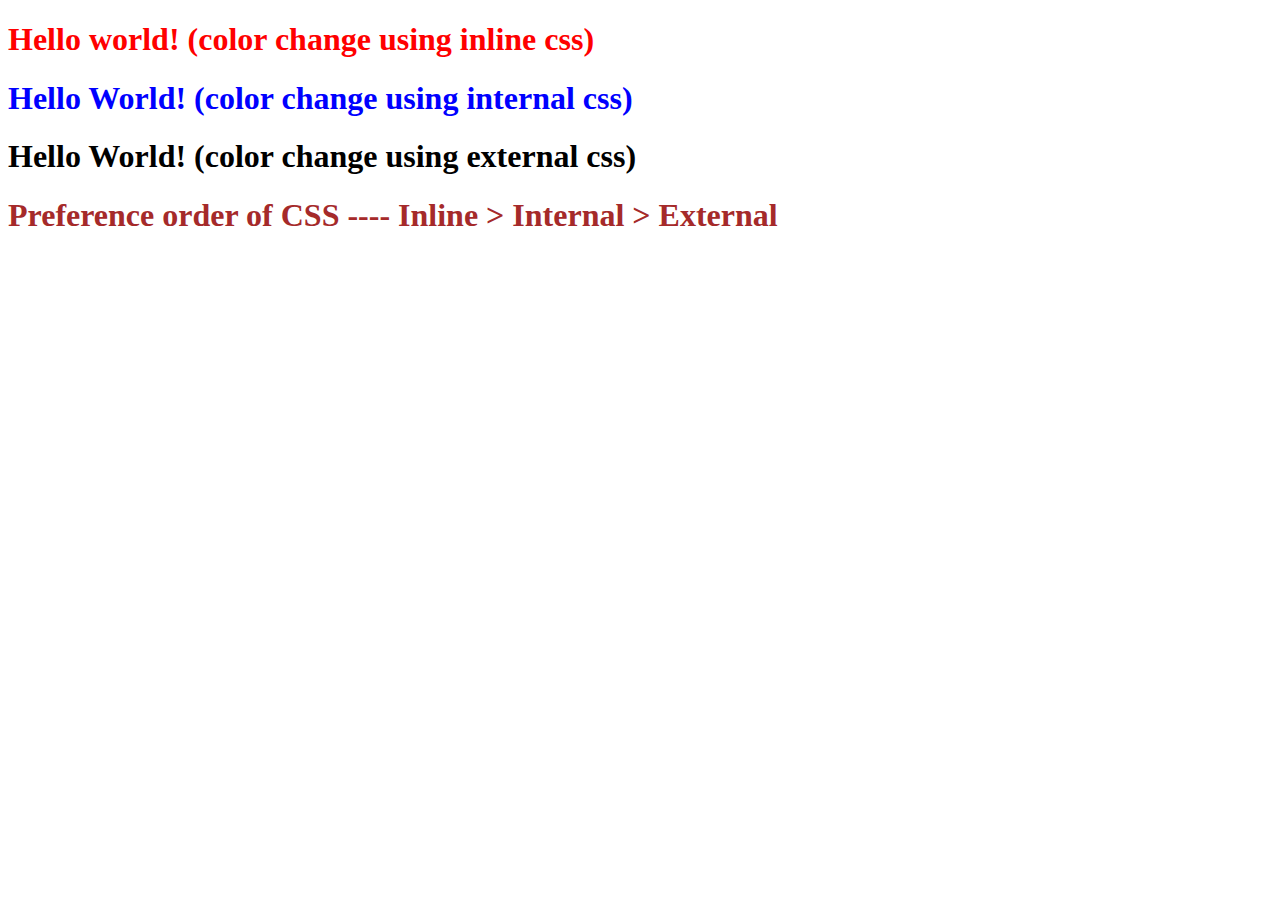
<file: Question-1/index.html>
<!DOCTYPE html>
<html lang="en">
<head>
  <meta charset="UTF-8">
  <meta name="viewport" content="width=device-width, initial-scale=1.0">
  <title>Document</title>
  <link rel="stylesheet" href="style.css">
  <style>
    h1{
      color: blue;
    }
    .box{
      color:pink;
    }
  </style>
  
</head>
<body>
  <div>
    <!-- Color change using Inline CSS-->
  <h1 style="color: red;">Hello world! (color change using inline css)</h1>

  <!-- Color change using internal CSS-->
  <h1>Hello World! (color change using internal css)</h1>

  <!-- Color change using external CSS-->
  <h1 class="external">Hello World! (color change using external css)</h1>
  </div>
  
   <!-- Demonstrating the order when we targeting the same element with inline,internal and external css-->
  <div>
      <h1 style="color: brown;" class="box">Preference order of CSS ---- Inline > Internal > External</h1> 
  <div>
</body>
</html>
</file>
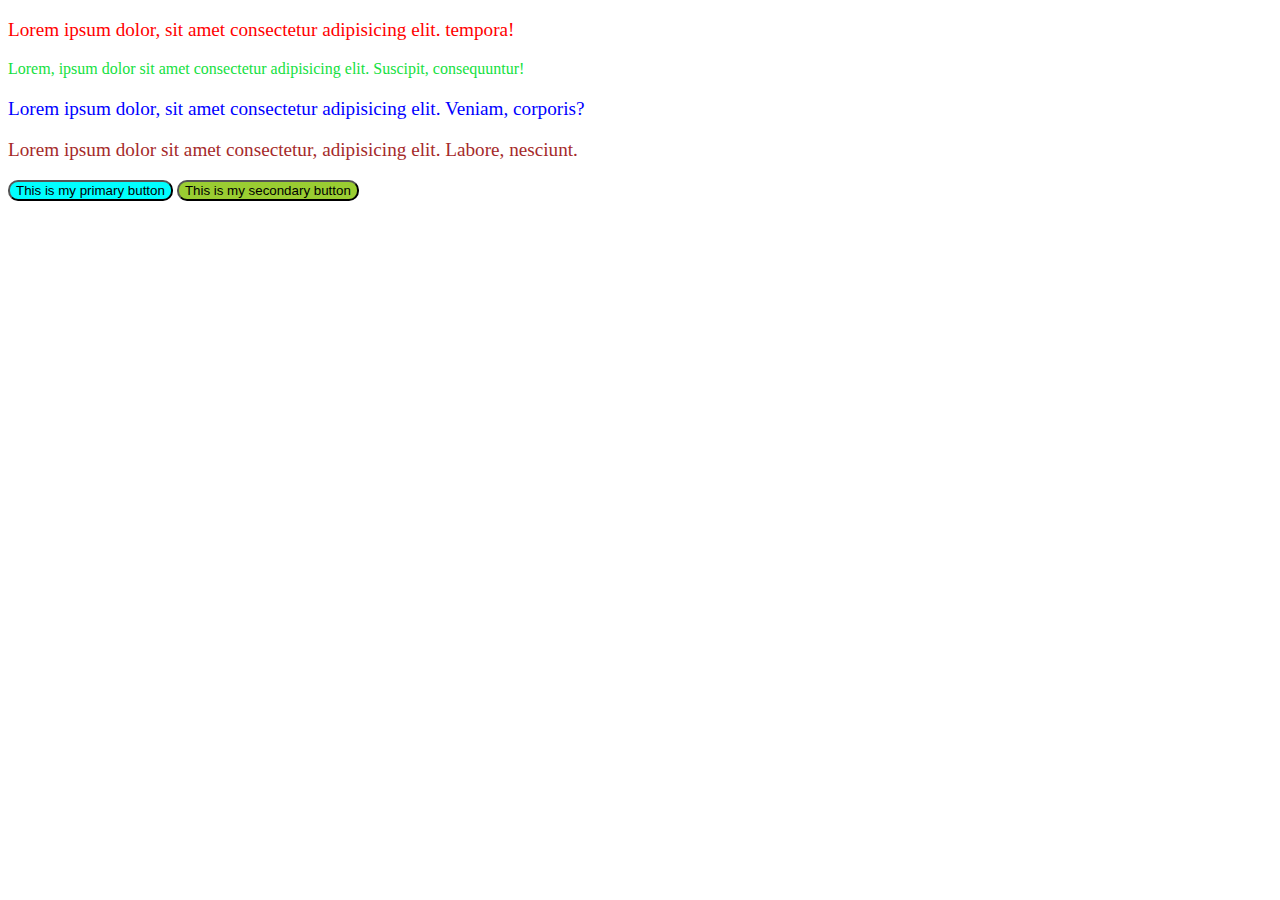
<file: Question-2/index.html>
<!DOCTYPE html>
<html lang="en">
<head>
  <meta charset="UTF-8">
  <meta name="viewport" content="width=device-width, initial-scale=1.0">
  <title>Document</title>
  <style>
    .main .lorem-1{
      color: red;
      font-size: larger;
    }
    .main .lorem-2{
      color: rgb(21, 223, 65);
    }
    .second .lorem-1{
      color: blue;
      font-size: larger;
    }
    .second .lorem-2{
      color: brown;
      font-size: larger;
    }
    .primary{
      background-color: aqua;
      border-radius: 10px;
    }
    .secondary{
      background-color: yellowgreen;
      border-radius: 10px;
    }
  </style>
</head>
<body>
    <div class="main">
       <p class="lorem-1">Lorem ipsum dolor, sit amet consectetur adipisicing elit. tempora!</p>
       <p class="lorem-2">Lorem, ipsum dolor sit amet consectetur adipisicing elit. Suscipit, consequuntur!</p>
    </div>

    <div class="second">
      <p class="lorem-1">Lorem ipsum dolor, sit amet consectetur adipisicing elit. Veniam, corporis?</p>
      <p class="lorem-2">Lorem ipsum dolor sit amet consectetur, adipisicing elit. Labore, nesciunt.</p>
    </div>
    <button class="primary">This is my primary button</button>
    <button class="secondary">This is my secondary button</button>
</body>
</html>
</file>
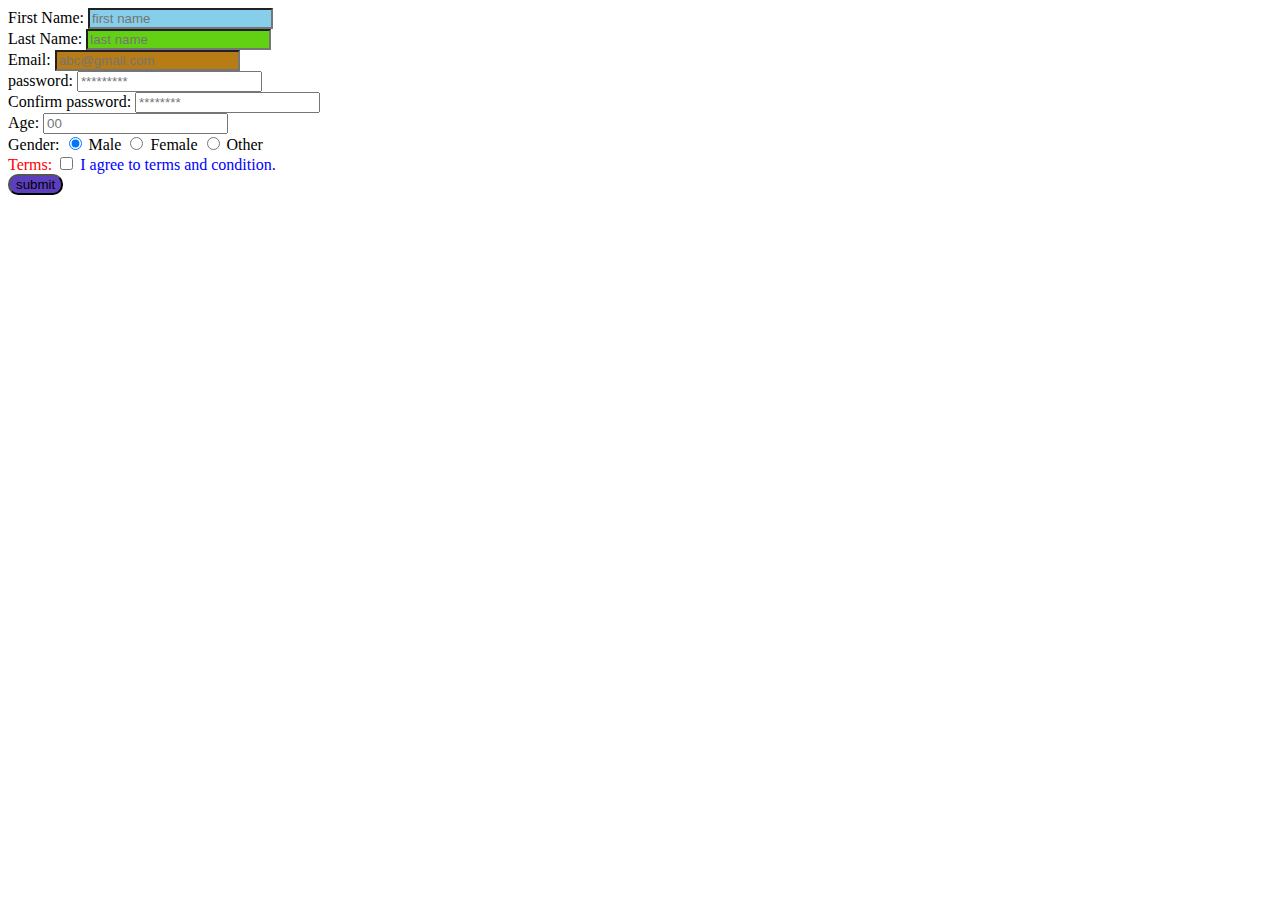
<file: Question-3/index.html>
<!DOCTYPE html>
<html lang="en">
<head>
  <meta charset="UTF-8">
  <meta name="viewport" content="width=device-width, initial-scale=1.0">
  <title>Document</title>
  <style>
    .first_name{
       background-color:skyblue;
    }
    .last_name{
      background-color: rgb(98, 209, 19);
    }
    .email_field{
      background-color: rgb(183, 124, 22);
    }
    .btn{
      background-color: rgb(92, 63, 189);
      border-radius: 10px;
    }
  </style>
</head>
<body>
  <form action="">
    <label for="first name">First Name:</label>
    <input type="text" class="first_name" placeholder="first name"><br>
    <label for="last name">Last Name:</label>
    <input type="text" class="last_name" placeholder="last name"><br>
    <label for="email">Email:</label>
    <input type="email" class=" email_field"name="" id="" placeholder="abc@gmail.com"><br>
    <label for="password">password:</label>
    <input type="password" name="" id="" placeholder="*********"><br>
    <label for="cnfpassword"> Confirm password:</label>
    <input type="password" placeholder="********"><br>
    <label for="age">Age:</label>
    <input type="number" name="" id=""placeholder="00"><br>
    <label for="gender">Gender:</label>
    <input type="radio" checked>
    <label for="male">Male</label>
    <input type="radio">
    <label for="female">Female</label>
    <input type="radio" name="" id="">
    <label for="other">Other</label><br>
    <label style="color: red;" for="terms">Terms:</label>
    <input type="checkbox">
    <label style="color:blue" for="">I agree to terms and condition.</label><br>
    <button class="btn" type="submit">submit</button>

  </form>
</body>
</html>
</file>
<file: Question-1/style.css>
.external {
    color: black;
}
.box{
    color:yellow;
}
</file>
